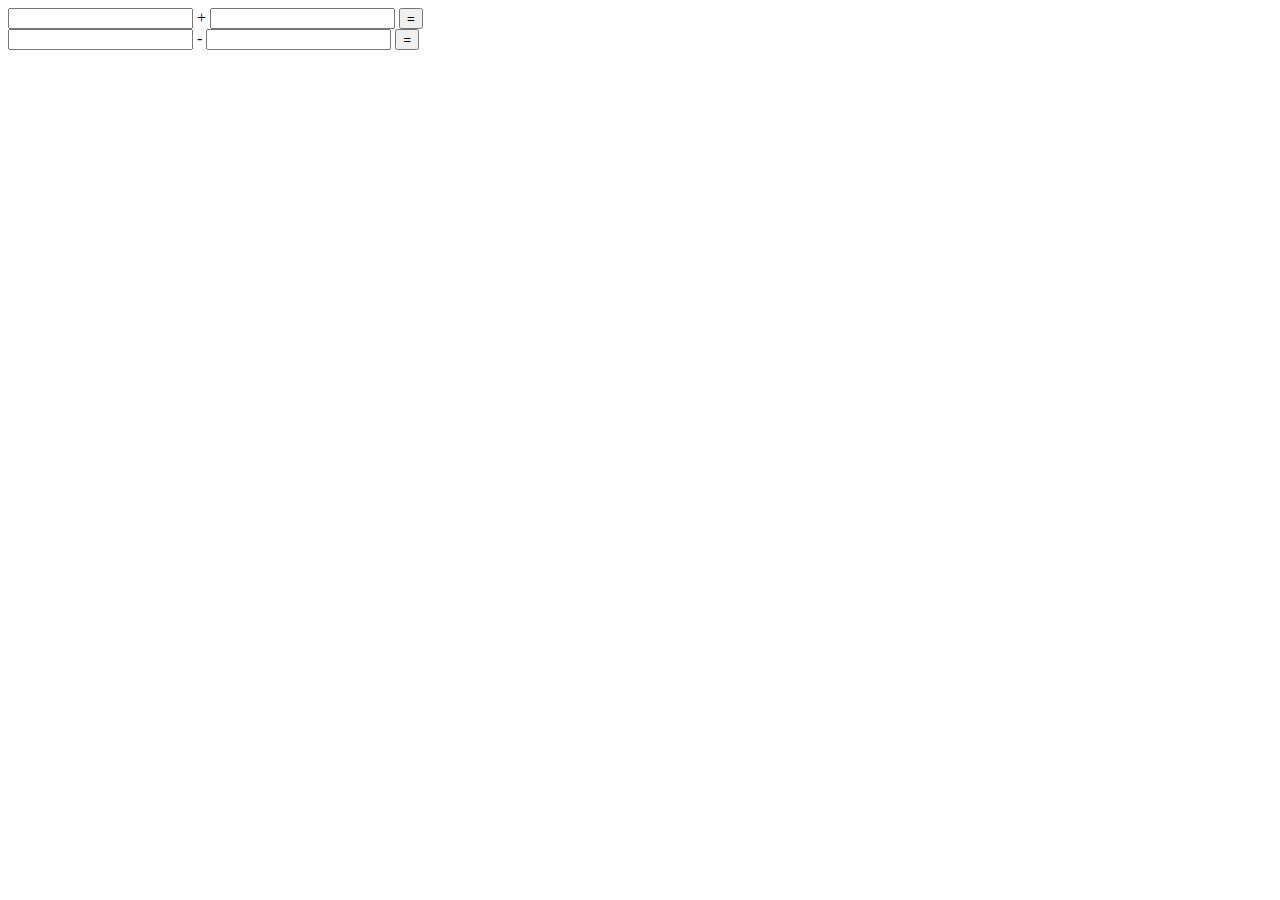
<file: webpage.html>
<!DOCTYPE html>
<html lang="en">
<head>
    <meta charset="UTF-8">
    <title>Calculator I guess</title>
    <script defer type="module" src="./src/calculator.js"></script>
    <script defer type="module" src="./src/main.js"></script>
</head>
<body>
    <div class="plus">
        <input type="number" id="firstNumberPlus">
        <span>+</span>
        <input type="text" id="secondNumberPlus">
        <button id="plusResult" onclick="displaySum()">=</button>
        <span id="resultPlus"></span>
    </div>
    <div class="minus">
        <input type="number" id="firstNumberMinus">
        <span>-</span>
        <input type="text" id="secondNumberMinus">
        <button id="minusResult" onclick="displayDifference()">=</button>
        <span id="resultMinus"></span>
    </div>
</body>
</html>
</file>
